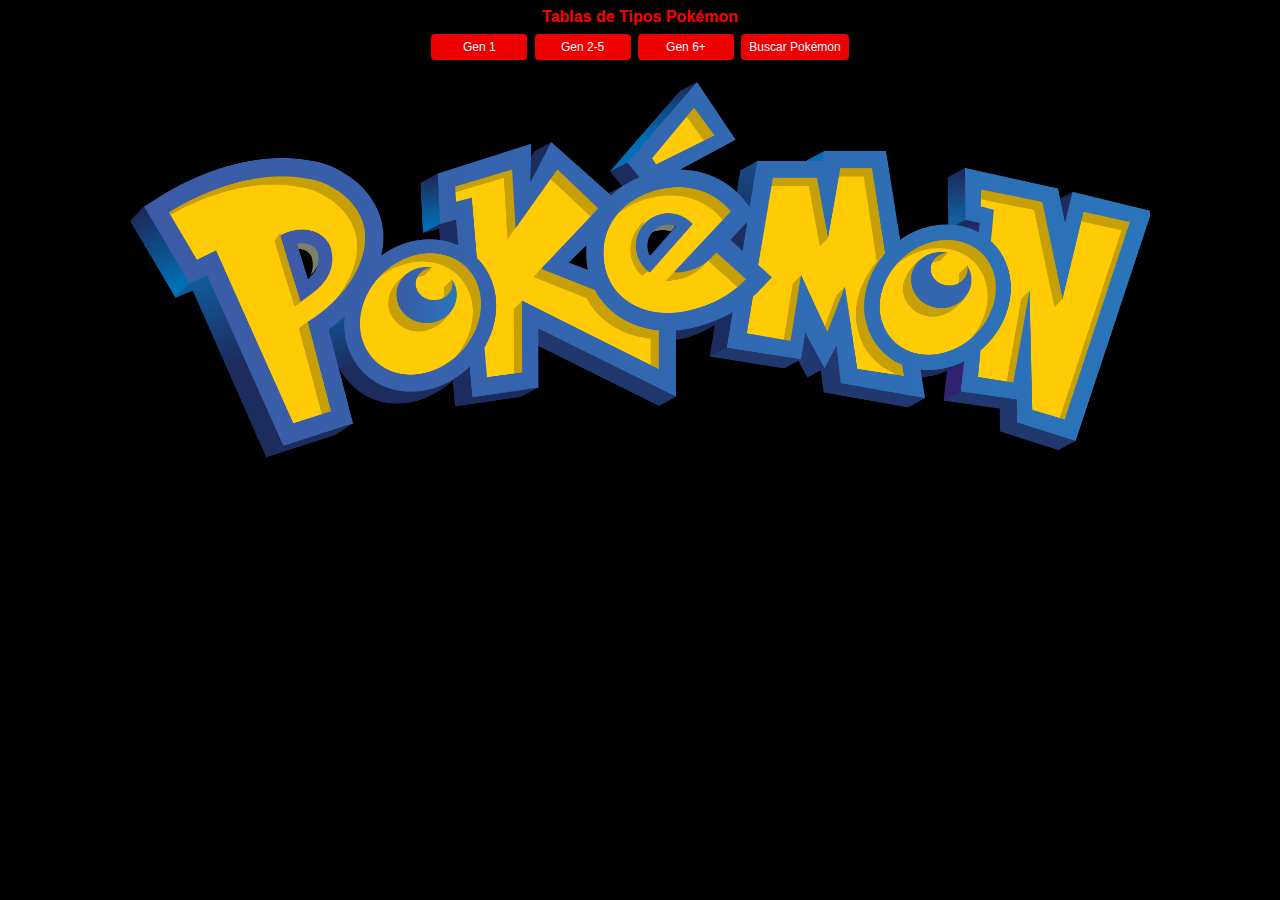
<file: index.html>
<!DOCTYPE html>
<html>
<head>
    <title>Tablas de Tipos Pokémon</title>
    <meta charset="utf-8">
    <meta name="viewport" content="width=320">
    <link rel="stylesheet" href="estilos.css">
</head>
<body>
    <h1>Tablas de Tipos Pokémon</h1>
    
    <div class="menu">
        <div class="button-container">
            <a href="#gen1" class="button">Gen 1</a>
            <a href="#gen2" class="button">Gen 2-5</a>
            <a href="#gen6" class="button">Gen 6+</a>
            <a href="busqueda.html" class="button">Buscar Pokémon</a>
        </div>
    </div>

    <!-- Logo por defecto -->
    <div id="defaultLogo" style="text-align: center; margin-top: 20px;">
        <img src="sprites/pokelogo.png" alt="Pokémon Logo" style="max-width: 80%; height: auto;">
    </div>

    <!-- GENERACIÓN 1 -->
    <div id="gen1" class="content">
        <h2>Generación 1</h2>
        <div class="type-menu" id="gen1-types"></div>
        <div id="gen1-details"></div>
        <div class="button-back">
            <a href="#" class="button">Volver</a>
        </div>
    </div>

    <!-- GENERACIÓN 2-5 -->
    <div id="gen2" class="content">
        <h2>Generaciones 2-5</h2>
        <div class="type-menu" id="gen2-types"></div>
        <div id="gen2-details"></div>
        <div class="button-back">
            <a href="#" class="button">Volver</a>
        </div>
    </div>

    <!-- GENERACIÓN 6+ -->
    <div id="gen6" class="content">
        <h2>Generación 6+</h2>
        <div class="note">
            <strong>Cambios:</strong><br>
            • Tipo Hada añadido<br>
            • Cambios en Acero<br>
            • Cambios en Planta<br>
            • Nuevas inmunidades
        </div>
        <div class="type-menu" id="gen6-types"></div>
        <div id="gen6-details"></div>
        <div class="button-back">
            <a href="#" class="button">Volver</a>
        </div>
    </div>

    <script src="script.js"></script>
    <script>
        // Función optimizada para manejar la visibilidad del logo
        function actualizarLogoVisibilidad() {
            var hash = window.location.hash;
            var defaultLogo = document.getElementById('defaultLogo');
            if (defaultLogo) {
                defaultLogo.style.display = (hash && hash !== '#') ? 'none' : 'block';
            }
        }
        
        // Eventos optimizados
        window.addEventListener('hashchange', actualizarLogoVisibilidad);
        window.addEventListener('load', actualizarLogoVisibilidad);
    </script>
</body>
</html>
</file>
<file: estilos.css>
/* Optimización de selectores */
body {
    font-family: Arial, sans-serif;
    background-color: #000;
    color: #FFF;
    margin: 0;
    padding: 2px;
    font-size: 12px;
    -webkit-text-size-adjust: none;
    text-size-adjust: none;
}

h1, h2 {
    text-align: center;
    margin: 6px 0;
}

h1 {
    color: #F00;
    font-size: 16px;
}

h2 {
    color: #FC0;
    font-size: 14px;
}

/* Agrupación de estilos comunes */
.menu, .type-menu, .button-back {
    text-align: center;
    margin: 6px 0;
}

.button-back {
    margin: 15px 0;
}

/* Optimización de botones */
.button, .button-small, .table-button {
    display: inline-block;
    text-decoration: none;
    border-radius: 4px;
}

.button {
    padding: 6px 8px;
    background-color: #E00;
    color: white;
    font-size: 12px;
    margin: 2px;
    min-width: 80px;
}

.button-small {
    font-size: 0.8em;
    padding: 5px 10px;
    background-color: #ff5252;
    color: white;
    border-radius: 5px;
}

.table-button {
    background-color: #f0f0f0;
    padding: 3px 6px;
    text-decoration: none;
    color: #333;
    margin: 2px 0;
    font-size: 10px;
}

/* Estilos para los tipos */
.type-btn, .type-tag {
    display: inline-block;
    padding: 5px 8px;
    margin: 3px;
    border-radius: 15px;
    color: white;
    text-align: center;
    font-weight: bold;
    min-width: 80px;
    text-shadow: 1px 1px 2px rgba(0, 0, 0, 0.5);
    box-sizing: border-box;
    height: auto;
    line-height: 1.2;
    overflow: visible;
    white-space: nowrap;
    border: none;
}

/* Estilos para las secciones de interacciones */
.type-section {
    margin: 2px 0;
    text-align: center;
}

.type-section strong {
    display: block;
    margin: 2px 0;
    text-align: center;
    font-size: 14px;
}

.type-list {
    display: flex;
    flex-wrap: wrap;
    justify-content: center;
    align-items: center;
    gap: 2px;
    margin: 2px 0;
}

/* Centrar el encabezado de interacciones */
.type-header {
    text-align: center;
    font-weight: bold;
    margin: 6px 0;
    font-size: 14px;
    padding: 3px;
    border-radius: 4px;
}

/* Ajustes para los multiplicadores */
.type-tag .multiplier {
    font-size: 10px;
    display: block;
    line-height: 10px;
    margin-top: 2px;
}

/* Ajustes específicos para los tipos en las interacciones */
#typeDetails .type-tag {
    width: auto;
    min-width: 80px;
    height: auto;
    margin: 3px;
    padding: 5px 8px;
    font-size: 11px;
}

/* Asegurar que todos los tipos tengan el mismo tamaño */
#gen1-types .type-btn, 
#gen2-types .type-btn, 
#gen6-types .type-btn {
    width: 80px;
    height: 25px;
    line-height: 15px;
    padding: 5px 10px;
    margin: 5px;
    box-sizing: border-box;
}

.content {
    display: none;
}

.content:target {
    display: block;
}

/* Detalles de tipos */
.type-detail {
    border: 1px solid #444;
    border-radius: 6px;
    margin: 3px 0;
    padding: 3px;
    background-color: #222;
    display: none;
}

/* Colores de tipos */
.normal { background-color: #A8A878; }
.fuego { background-color: #F08030; }
.agua { background-color: #6890F0; }
.planta { background-color: #78C850; }
.electrico { background-color: #F8D030; }
.hielo { background-color: #98D8D8; }
.lucha { background-color: #C03028; }
.veneno { background-color: #A040A0; }
.tierra { background-color: #E0C068; }
.volador { background-color: #A890F0; }
.psiquico { background-color: #F85888; }
.bicho { background-color: #A8B820; }
.roca { background-color: #B8A038; }
.fantasma { background-color: #705898; }
.dragon { background-color: #7038F8; }
.siniestro { background-color: #705848; }
.acero { background-color: #B8B8D0; }
.hada { background-color: #EE99AC; }

/* Efectividad */
.weak { background-color: #F44; }
.resist { background-color: #4C4; }
.strong { background-color: #26F; }
.immune { background-color: #999; }

/* Estilos de búsqueda y resultados */
#search-container {
    padding: 2px 0;
    text-align: center;
    position: fixed !important;
    bottom: 0;
    left: 0;
    right: 0;
    background-color: #000;
    border-top: 1px solid #444;
    height: auto;
    min-height: 40px;
    z-index: 1000;
}

#search-container h1 {
    margin: 0;
    font-size: 14px;
    line-height: 1;
    color: #F00;
    text-shadow: 1px 1px 1px #000;
}

#resultado {
    padding: 6px;
    margin-bottom: 45px;
    text-align: center;
}

#pokeContainer {
    margin-bottom: 5px;
    display: flex;
    flex-direction: column;
    align-items: center;
}

.nav-container {
    display: flex;
    align-items: center;
    justify-content: center;
    margin: 0;
}

.nav-arrow {
    width: 100%;
    height: 100%;
    max-width: 24px;
    max-height: 24px;
    object-fit: contain;
    cursor: pointer;
    margin: 0 5px;
}

.nav-button {
    background: none;
    border: none;
    padding: 0;
    cursor: pointer;
    outline: none;
    width: 30px;
    height: 30px;
    display: flex;
    align-items: center;
    justify-content: center;
}

.nav-button:focus {
    outline: 2px solid #F00;
    border-radius: 5px;
}

.nav-button:active {
    transform: scale(0.95);
}

#search-container form {
    display: inline-block;
    margin: 0;
    vertical-align: middle;
}

#pokeImg {
    width: 160px;
    height: auto;
    margin-bottom: 0;
}

#pokeName {
    margin-top: 0;
    font-weight: bold;
    font-size: 16px;
    color: #FFF;
}

#pokeInfo {
    background: #222;
    padding: 6px;
    margin-top: 10px;
    color: white;
    border: 1px solid #444;
    text-align: left;
    width: 300px;
    margin: 10px auto;
}

input[type="text"] {
    font-size: 11px;
    padding: 2px;
    width: 70px;
    height: 18px;
    margin: 0 3px;
    border: 1px solid #666;
    border-radius: 3px;
    text-align: center;
    vertical-align: middle;
}

input[type="submit"] {
    font-size: 11px;
    padding: 2px;
    width: 60px;
    height: 22px;
    margin: 0 3px;
    background-color: #E00;
    color: white;
    border: 1px solid #900;
    border-radius: 3px;
    cursor: pointer;
    vertical-align: middle;
}

button {
    font-size: 10px;
    padding: 1px;
    width: 60px;
    margin: 1px;
    height: 16px;
}

.note {
    font-size: 10px;
    margin: 6px 0;
    padding: 0 4px;
    text-align: left;
    color: #CCC;
}

/* Estilos específicos para busqueda.html */
.button-back-small {
    position: absolute;
    top: 10px;
    left: 10px;
}

/* Estilos para autocompletar */
.sugerencias-container {
    position: absolute;
    background-color: white;
    border: 1px solid #ccc;
    max-width: 200px;
    z-index: 1001;
    display: none;
    bottom: 100%;
    left: 50%;
    transform: translateX(-50%);
    margin-bottom: 5px;
    color: #000;
}

.sugerencia-item {
    padding: 5px 10px;
    cursor: pointer;
}

.sugerencia-item:hover {
    background-color: #f0f0f0;
}

.sugerencia-item.selected {
    background-color: #e0e0e0;
}
</file>
